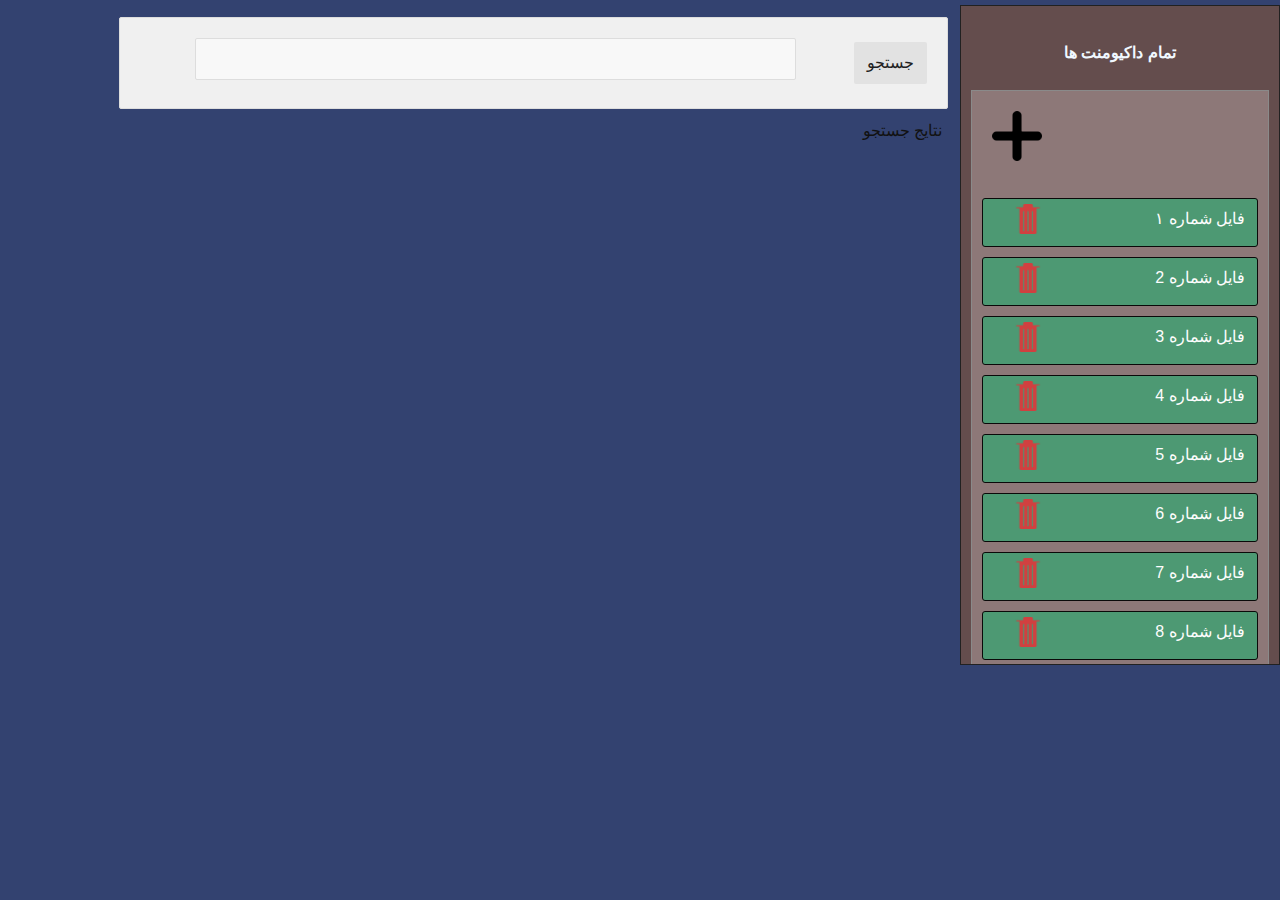
<file: frontend/index.html>
<!DOCTYPE html>
<html lang="en">
<head>
    <meta charset="UTF-8">
    <meta name="viewport" content="width=device-width, initial-scale=1.0">
    <title>Search Engine</title>

    <!-- CSS links -->
    <link rel="stylesheet" href="styles/mini-default.min.css">
    <link rel="stylesheet" href="styles/index.css">

</head>
<body>
    <!-- <header>
        <a href="#" class="logo">
            <img class="mylogo" src="img/logo.jpg" alt="">
        </a>
        <a href="#" class="button" style="position: absolute; margin-top: 20px;">موتور جستجو</a>
    </header> -->

    <div class="row">

        <div class="col-sm-3 div-docs">
            <div style="text-align: center; margin: 25px; color: aliceblue;">
                <span style="font-weight: bold; font-size: 18-px;">تمام داکیومنت ها</span>
            </div>
            <div class="all-docs">
                <a href="add_doc.html">
                    <img class="add" src="img/add.png" alt="">
                </a>
                <!-- just for test in frontend -->
                <div class="row docs-title">
                    <div class="col-sm-9">
                        <a href="">
                            <p class="p-doc-title">فایل شماره ۱</p>
                        </a>
                    </div>
                    <div class="col-sm-2">
                        <a href="#">
                            <img class="del-img" src="img/del.png" alt="">
                        </a>
                    </div>
                </div>

                <div class="row docs-title">
                    <div class="col-sm-9">
                        <a href="">
                            <p class="p-doc-title">فایل شماره 2</p>
                        </a>
                    </div>
                    <div class="col-sm-2">
                        <a href="#">
                            <img class="del-img" src="img/del.png" alt="">
                        </a>
                    </div>
                </div>
                <div class="row docs-title">
                    <div class="col-sm-9">
                        <a href="">
                            <p class="p-doc-title">فایل شماره 3</p>
                        </a>
                    </div>
                    <div class="col-sm-2">
                        <a href="#">
                            <img class="del-img" src="img/del.png" alt="">
                        </a>
                    </div>
                </div>
                <div class="row docs-title">
                    <div class="col-sm-9">
                        <a href="">
                            <p class="p-doc-title">فایل شماره 4</p>
                        </a>
                    </div>
                    <div class="col-sm-2">
                        <a href="#">
                            <img class="del-img" src="img/del.png" alt="">
                        </a>
                    </div>
                </div>
                <div class="row docs-title">
                    <div class="col-sm-9">
                        <a href="">
                            <p class="p-doc-title">فایل شماره 5</p>
                        </a>
                    </div>
                    <div class="col-sm-2">
                        <a href="#">
                            <img class="del-img" src="img/del.png" alt="">
                        </a>
                    </div>
                </div>
                <div class="row docs-title">
                    <div class="col-sm-9">
                        <a href="">
                            <p class="p-doc-title">فایل شماره 6</p>
                        </a>
                    </div>
                    <div class="col-sm-2">
                        <a href="#">
                            <img class="del-img" src="img/del.png" alt="">
                        </a>
                    </div>
                </div>
                <div class="row docs-title">
                    <div class="col-sm-9">
                        <a href="">
                            <p class="p-doc-title">فایل شماره 7</p>
                        </a>
                    </div>
                    <div class="col-sm-2">
                        <a href="#">
                            <img class="del-img" src="img/del.png" alt="">
                        </a>
                    </div>
                </div>
                <div class="row docs-title">
                    <div class="col-sm-9">
                        <a href="">
                            <p class="p-doc-title">فایل شماره 8</p>
                        </a>
                    </div>
                    <div class="col-sm-2">
                        <a href="#">
                            <img class="del-img" src="img/del.png" alt="">
                        </a>
                    </div>
                </div>
                <div class="row docs-title">
                    <div class="col-sm-9">
                        <a href="">
                            <p class="p-doc-title">فایل شماره 9</p>
                        </a>
                    </div>
                    <div class="col-sm-2">
                        <a href="#">
                            <img class="del-img" src="img/del.png" alt="">
                        </a>
                    </div>
                </div>
                <div class="row docs-title">
                    <div class="col-sm-9">
                        <a href="">
                            <p class="p-doc-title">فایل شماره 10</p>
                        </a>
                    </div>
                    <div class="col-sm-2">
                        <a href="#">
                            <img class="del-img" src="img/del.png" alt="">
                        </a>
                    </div>
                </div>
            </div>
        </div>

        <div class="col-sm-8">
            <form action="" class="form">
                <div class="row">
                    <div class="col-sm-2">
                        <input type="button" name="btn" value="جستجو">
                    </div>
                    <div class="col-sm-9">
                        <input type="text" name="query" class="input-text">
                    </div>
                </div>
            </form>

            <div class="row div-results">
                <div class="col-sm-10">
                نتایج جستجو
                </div>
            </div>
        </div>
    </div>

</body>
</html>
</file>
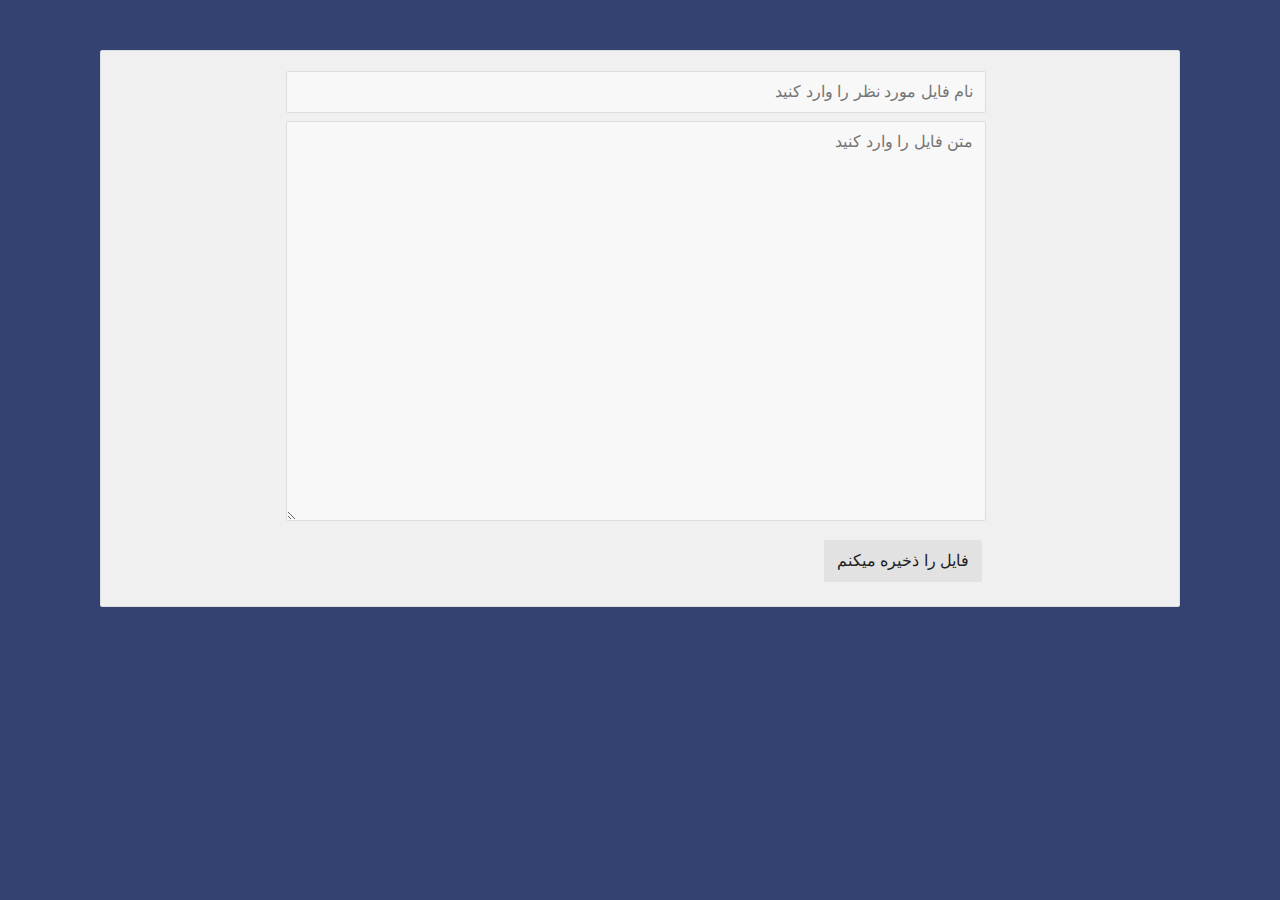
<file: frontend/add_doc.html>
<!DOCTYPE html>
<html lang="en">
<head>
    <meta charset="UTF-8">
    <meta name="viewport" content="width=device-width, initial-scale=1.0">
    <title>موتور جستجو</title>

    <!-- CSS links -->
    <link rel="stylesheet" href="styles/mini-default.min.css">
    <link rel="stylesheet" href="styles/add_doc.css">
</head>

<body>
    
    <form action="" class="form-add-doc">
        <div class="row">
            <div class="col-sm-2"></div>
            <div class="col-sm-8">
                <input type="text" placeholder="نام فایل مورد نظر را وارد کنید" name="doc_title" class="doc-title" value="">
            </div>
        </div>
        <div class="row">
            <div class="col-sm-2"></div>
            <div class="col-sm-8">
                <textarea name="document" placeholder="متن فایل را وارد کنید" class="document"></textarea>
            </div>
        </div>

        <div class="row">
            <div class="col-sm-2"></div>
            <div class="col-sm-8">
                <input type="submit" value="فایل را ذخیره میکنم">
            </div>
        </div>
    </form>

</body>
</html>
</file>
<file: frontend/styles/index.css>
body{
    direction: rtl;
    background-color: rgb(51, 66, 112);
}

/* header{
    direction: rtl;
    height: 110px;
} */

.div-docs{
    height: 660px;
    overflow: auto;
    margin-top: 5px;
    border: 1px solid #212121;
    background-color:  #644d4d;
    padding: 10px;
    direction: ltr;
}

.all-docs{
    border: 1px solid #8a8a8a;
    direction: ltr;
    background-color: #8d7878;
}

.add{
    width: 50px;
    direction: ltr;
    margin: 10px;
    padding: 10px;
}

.docs-title{
    direction: rtl;
    margin: 10px;
    border: 1px solid #0a0909;
    border-radius: 3px;
    background-color: rgb(77, 153, 115);
}

.docs-title:hover{
    background-color: rgb(66, 121, 93);
}

.p-doc-title{
    color: rgb(253, 253, 253);
}

.del-img{
    width: 30px;
    height: 30px;
    margin: 5px;    
}

.del-img:hover{
    width: 32px;
    height: 32px;
}

.add:hover{
    background: url(img/add2.jpg);
}

.mylogo{
    width: 120px;
    height: 80px;
}

.form{
    margin-top: 2%;
    direction: rtl;
}

.input-text{
    width: 100%;
}

.div-results{
    margin: 10px;
    direction: rtl;
}
</file>
<file: frontend/styles/add_doc.css>
body{
    direction: rtl;
    background-color: rgb(51, 66, 112);
}

.form-add-doc{
    margin: 50px 100px 100px 100px;
}

.doc-title{
    width: 100%;
}

.document{
    max-width: 100%;
    min-width: 100%;
    max-height: 300px;
    min-height: 400px;
}
</file>
<file: frontend/styles/mini-default.min.css>
﻿:root{--fore-color:#111;--secondary-fore-color:#444;--back-color:#f8f8f8;--secondary-back-color:#f0f0f0;--blockquote-color:#f57c00;--pre-color:#1565c0;--border-color:#aaa;--secondary-border-color:#ddd;--heading-ratio:1.19;--universal-margin:.5rem;--universal-padding:.5rem;--universal-border-radius:.125rem;--a-link-color:#0277bd;--a-visited-color:#01579b}html{font-size:16px}a,b,del,em,i,ins,q,span,strong,u{font-size:1em}html,*{font-family:-apple-system, BlinkMacSystemFont, "Segoe UI", Roboto, Ubuntu, "Helvetica Neue", Helvetica, sans-serif;line-height:1.5;-webkit-text-size-adjust:100%}*{font-size:1rem}body{margin:0;color:var(--fore-color);background:var(--back-color)}details{display:block}summary{display:list-item}abbr[title]{border-bottom:none;text-decoration:underline dotted}input{overflow:visible}img{max-width:100%;height:auto}h1,h2,h3,h4,h5,h6{line-height:1.2;margin:calc(1.5 * var(--universal-margin)) var(--universal-margin);font-weight:500}h1 small,h2 small,h3 small,h4 small,h5 small,h6 small{color:var(--secondary-fore-color);display:block;margin-top:-.25rem}h1{font-size:calc(1rem * var(--heading-ratio) * var(--heading-ratio) * var(--heading-ratio) * var(--heading-ratio))}h2{font-size:calc(1rem * var(--heading-ratio) * var(--heading-ratio) * var(--heading-ratio))}h3{font-size:calc(1rem * var(--heading-ratio) * var(--heading-ratio))}h4{font-size:calc(1rem * var(--heading-ratio))}h5{font-size:1rem}h6{font-size:calc(1rem / var(--heading-ratio))}p{margin:var(--universal-margin)}ol,ul{margin:var(--universal-margin);padding-left:calc(2 * var(--universal-margin))}b,strong{font-weight:700}hr{box-sizing:content-box;border:0;line-height:1.25em;margin:var(--universal-margin);height:.0625rem;background:linear-gradient(to right, transparent, var(--border-color) 20%, var(--border-color) 80%, transparent)}blockquote{display:block;position:relative;font-style:italic;color:var(--secondary-fore-color);margin:var(--universal-margin);padding:calc(3 * var(--universal-padding));border:.0625rem solid var(--secondary-border-color);border-left:.375rem solid var(--blockquote-color);border-radius:0 var(--universal-border-radius) var(--universal-border-radius) 0}blockquote:before{position:absolute;top:calc(0rem - var(--universal-padding));left:0;font-family:sans-serif;font-size:3rem;font-weight:700;content:"\201c";color:var(--blockquote-color)}blockquote[cite]:after{font-style:normal;font-size:.75em;font-weight:700;content:"\a—  " attr(cite);white-space:pre}code,kbd,pre,samp{font-family:Menlo, Consolas, monospace;font-size:.85em}code{background:var(--secondary-back-color);border-radius:var(--universal-border-radius);padding:calc(var(--universal-padding) / 4) calc(var(--universal-padding) / 2)}kbd{background:var(--fore-color);color:var(--back-color);border-radius:var(--universal-border-radius);padding:calc(var(--universal-padding) / 4) calc(var(--universal-padding) / 2)}pre{overflow:auto;background:var(--secondary-back-color);padding:calc(1.5 * var(--universal-padding));margin:var(--universal-margin);border:.0625rem solid var(--secondary-border-color);border-left:.25rem solid var(--pre-color);border-radius:0 var(--universal-border-radius) var(--universal-border-radius) 0}sup,sub,code,kbd{line-height:0;position:relative;vertical-align:baseline}small,sup,sub,figcaption{font-size:.75em}sup{top:-.5em}sub{bottom:-.25em}figure{margin:var(--universal-margin)}figcaption{color:var(--secondary-fore-color)}a{text-decoration:none}a:link{color:var(--a-link-color)}a:visited{color:var(--a-visited-color)}a:hover,a:focus{text-decoration:underline}.container{margin:0 auto;padding:0 calc(1.5 * var(--universal-padding))}.row{box-sizing:border-box;display:flex;flex:0 1 auto;flex-flow:row wrap}.col-sm,[class^='col-sm-'],[class^='col-sm-offset-'],.row[class*='cols-sm-']>*{box-sizing:border-box;flex:0 0 auto;padding:0 calc(var(--universal-padding) / 2)}.col-sm,.row.cols-sm>*{max-width:100%;flex-grow:1;flex-basis:0}.col-sm-1,.row.cols-sm-1>*{max-width:8.33333%;flex-basis:8.33333%}.col-sm-offset-0{margin-left:0}.col-sm-2,.row.cols-sm-2>*{max-width:16.66667%;flex-basis:16.66667%}.col-sm-offset-1{margin-left:8.33333%}.col-sm-3,.row.cols-sm-3>*{max-width:25%;flex-basis:25%}.col-sm-offset-2{margin-left:16.66667%}.col-sm-4,.row.cols-sm-4>*{max-width:33.33333%;flex-basis:33.33333%}.col-sm-offset-3{margin-left:25%}.col-sm-5,.row.cols-sm-5>*{max-width:41.66667%;flex-basis:41.66667%}.col-sm-offset-4{margin-left:33.33333%}.col-sm-6,.row.cols-sm-6>*{max-width:50%;flex-basis:50%}.col-sm-offset-5{margin-left:41.66667%}.col-sm-7,.row.cols-sm-7>*{max-width:58.33333%;flex-basis:58.33333%}.col-sm-offset-6{margin-left:50%}.col-sm-8,.row.cols-sm-8>*{max-width:66.66667%;flex-basis:66.66667%}.col-sm-offset-7{margin-left:58.33333%}.col-sm-9,.row.cols-sm-9>*{max-width:75%;flex-basis:75%}.col-sm-offset-8{margin-left:66.66667%}.col-sm-10,.row.cols-sm-10>*{max-width:83.33333%;flex-basis:83.33333%}.col-sm-offset-9{margin-left:75%}.col-sm-11,.row.cols-sm-11>*{max-width:91.66667%;flex-basis:91.66667%}.col-sm-offset-10{margin-left:83.33333%}.col-sm-12,.row.cols-sm-12>*{max-width:100%;flex-basis:100%}.col-sm-offset-11{margin-left:91.66667%}.col-sm-normal{order:initial}.col-sm-first{order:-999}.col-sm-last{order:999}@media screen and (min-width: 768px){.col-md,[class^='col-md-'],[class^='col-md-offset-'],.row[class*='cols-md-']>*{box-sizing:border-box;flex:0 0 auto;padding:0 calc(var(--universal-padding) / 2)}.col-md,.row.cols-md>*{max-width:100%;flex-grow:1;flex-basis:0}.col-md-1,.row.cols-md-1>*{max-width:8.33333%;flex-basis:8.33333%}.col-md-offset-0{margin-left:0}.col-md-2,.row.cols-md-2>*{max-width:16.66667%;flex-basis:16.66667%}.col-md-offset-1{margin-left:8.33333%}.col-md-3,.row.cols-md-3>*{max-width:25%;flex-basis:25%}.col-md-offset-2{margin-left:16.66667%}.col-md-4,.row.cols-md-4>*{max-width:33.33333%;flex-basis:33.33333%}.col-md-offset-3{margin-left:25%}.col-md-5,.row.cols-md-5>*{max-width:41.66667%;flex-basis:41.66667%}.col-md-offset-4{margin-left:33.33333%}.col-md-6,.row.cols-md-6>*{max-width:50%;flex-basis:50%}.col-md-offset-5{margin-left:41.66667%}.col-md-7,.row.cols-md-7>*{max-width:58.33333%;flex-basis:58.33333%}.col-md-offset-6{margin-left:50%}.col-md-8,.row.cols-md-8>*{max-width:66.66667%;flex-basis:66.66667%}.col-md-offset-7{margin-left:58.33333%}.col-md-9,.row.cols-md-9>*{max-width:75%;flex-basis:75%}.col-md-offset-8{margin-left:66.66667%}.col-md-10,.row.cols-md-10>*{max-width:83.33333%;flex-basis:83.33333%}.col-md-offset-9{margin-left:75%}.col-md-11,.row.cols-md-11>*{max-width:91.66667%;flex-basis:91.66667%}.col-md-offset-10{margin-left:83.33333%}.col-md-12,.row.cols-md-12>*{max-width:100%;flex-basis:100%}.col-md-offset-11{margin-left:91.66667%}.col-md-normal{order:initial}.col-md-first{order:-999}.col-md-last{order:999}}@media screen and (min-width: 1280px){.col-lg,[class^='col-lg-'],[class^='col-lg-offset-'],.row[class*='cols-lg-']>*{box-sizing:border-box;flex:0 0 auto;padding:0 calc(var(--universal-padding) / 2)}.col-lg,.row.cols-lg>*{max-width:100%;flex-grow:1;flex-basis:0}.col-lg-1,.row.cols-lg-1>*{max-width:8.33333%;flex-basis:8.33333%}.col-lg-offset-0{margin-left:0}.col-lg-2,.row.cols-lg-2>*{max-width:16.66667%;flex-basis:16.66667%}.col-lg-offset-1{margin-left:8.33333%}.col-lg-3,.row.cols-lg-3>*{max-width:25%;flex-basis:25%}.col-lg-offset-2{margin-left:16.66667%}.col-lg-4,.row.cols-lg-4>*{max-width:33.33333%;flex-basis:33.33333%}.col-lg-offset-3{margin-left:25%}.col-lg-5,.row.cols-lg-5>*{max-width:41.66667%;flex-basis:41.66667%}.col-lg-offset-4{margin-left:33.33333%}.col-lg-6,.row.cols-lg-6>*{max-width:50%;flex-basis:50%}.col-lg-offset-5{margin-left:41.66667%}.col-lg-7,.row.cols-lg-7>*{max-width:58.33333%;flex-basis:58.33333%}.col-lg-offset-6{margin-left:50%}.col-lg-8,.row.cols-lg-8>*{max-width:66.66667%;flex-basis:66.66667%}.col-lg-offset-7{margin-left:58.33333%}.col-lg-9,.row.cols-lg-9>*{max-width:75%;flex-basis:75%}.col-lg-offset-8{margin-left:66.66667%}.col-lg-10,.row.cols-lg-10>*{max-width:83.33333%;flex-basis:83.33333%}.col-lg-offset-9{margin-left:75%}.col-lg-11,.row.cols-lg-11>*{max-width:91.66667%;flex-basis:91.66667%}.col-lg-offset-10{margin-left:83.33333%}.col-lg-12,.row.cols-lg-12>*{max-width:100%;flex-basis:100%}.col-lg-offset-11{margin-left:91.66667%}.col-lg-normal{order:initial}.col-lg-first{order:-999}.col-lg-last{order:999}}:root{--card-back-color:#f8f8f8;--card-fore-color:#111;--card-border-color:#ddd}.card{display:flex;flex-direction:column;justify-content:space-between;align-self:center;position:relative;width:100%;background:var(--card-back-color);color:var(--card-fore-color);border:.0625rem solid var(--card-border-color);border-radius:var(--universal-border-radius);margin:var(--universal-margin);overflow:hidden}@media screen and (min-width: 320px){.card{max-width:320px}}.card>.section{background:var(--card-back-color);color:var(--card-fore-color);box-sizing:border-box;margin:0;border:0;border-radius:0;border-bottom:.0625rem solid var(--card-border-color);padding:var(--universal-padding);width:100%}.card>.section.media{height:200px;padding:0;-o-object-fit:cover;object-fit:cover}.card>.section:last-child{border-bottom:0}@media screen and (min-width: 240px){.card.small{max-width:240px}}@media screen and (min-width: 480px){.card.large{max-width:480px}}.card.fluid{max-width:100%;width:auto}.card.warning{--card-back-color:#ffca28;--card-border-color:#e8b825}.card.error{--card-back-color:#b71c1c;--card-fore-color:#f8f8f8;--card-border-color:#a71a1a}.card>.section.dark{--card-back-color:#e0e0e0}.card>.section.double-padded{padding:calc(1.5 * var(--universal-padding))}:root{--form-back-color:#f0f0f0;--form-fore-color:#111;--form-border-color:#ddd;--input-back-color:#f8f8f8;--input-fore-color:#111;--input-border-color:#ddd;--input-focus-color:#0288d1;--input-invalid-color:#d32f2f;--button-back-color:#e2e2e2;--button-hover-back-color:#dcdcdc;--button-fore-color:#212121;--button-border-color:rgba(0,0,0,0);--button-hover-border-color:rgba(0,0,0,0);--button-group-border-color:rgba(124,124,124,0.54)}form{background:var(--form-back-color);color:var(--form-fore-color);border:.0625rem solid var(--form-border-color);border-radius:var(--universal-border-radius);margin:var(--universal-margin);padding:calc(2 * var(--universal-padding)) var(--universal-padding)}fieldset{border:.0625rem solid var(--form-border-color);border-radius:var(--universal-border-radius);margin:calc(var(--universal-margin) / 4);padding:var(--universal-padding)}legend{box-sizing:border-box;display:table;max-width:100%;white-space:normal;font-weight:700;padding:calc(var(--universal-padding) / 2)}label{padding:calc(var(--universal-padding) / 2) var(--universal-padding)}.input-group{display:inline-block}.input-group.fluid{display:flex;align-items:center;justify-content:center}.input-group.fluid>input{max-width:100%;flex-grow:1;flex-basis:0px}@media screen and (max-width: 767px){.input-group.fluid{align-items:stretch;flex-direction:column}}.input-group.vertical{display:flex;align-items:stretch;flex-direction:column}.input-group.vertical>input{max-width:100%;flex-grow:1;flex-basis:0px}[type="number"]::-webkit-inner-spin-button,[type="number"]::-webkit-outer-spin-button{height:auto}[type="search"]{-webkit-appearance:textfield;outline-offset:-2px}[type="search"]::-webkit-search-cancel-button,[type="search"]::-webkit-search-decoration{-webkit-appearance:none}input:not([type]),[type="text"],[type="email"],[type="number"],[type="search"],[type="password"],[type="url"],[type="tel"],[type="checkbox"],[type="radio"],textarea,select{box-sizing:border-box;background:var(--input-back-color);color:var(--input-fore-color);border:.0625rem solid var(--input-border-color);border-radius:var(--universal-border-radius);margin:calc(var(--universal-margin) / 2);padding:var(--universal-padding) calc(1.5 * var(--universal-padding))}input:not([type="button"]):not([type="submit"]):not([type="reset"]):hover,input:not([type="button"]):not([type="submit"]):not([type="reset"]):focus,textarea:hover,textarea:focus,select:hover,select:focus{border-color:var(--input-focus-color);box-shadow:none}input:not([type="button"]):not([type="submit"]):not([type="reset"]):invalid,input:not([type="button"]):not([type="submit"]):not([type="reset"]):focus:invalid,textarea:invalid,textarea:focus:invalid,select:invalid,select:focus:invalid{border-color:var(--input-invalid-color);box-shadow:none}input:not([type="button"]):not([type="submit"]):not([type="reset"])[readonly],textarea[readonly],select[readonly]{background:var(--secondary-back-color)}select{max-width:100%}option{overflow:hidden;text-overflow:ellipsis}[type="checkbox"],[type="radio"]{-webkit-appearance:none;-moz-appearance:none;appearance:none;position:relative;height:calc(1rem + var(--universal-padding) / 2);width:calc(1rem + var(--universal-padding) / 2);vertical-align:text-bottom;padding:0;flex-basis:calc(1rem + var(--universal-padding) / 2) !important;flex-grow:0 !important}[type="checkbox"]:checked:before,[type="radio"]:checked:before{position:absolute}[type="checkbox"]:checked:before{content:'\2713';font-family:sans-serif;font-size:calc(1rem + var(--universal-padding) / 2);top:calc(0rem - var(--universal-padding));left:calc(var(--universal-padding) / 4)}[type="radio"]{border-radius:100%}[type="radio"]:checked:before{border-radius:100%;content:'';top:calc(.0625rem + var(--universal-padding) / 2);left:calc(.0625rem + var(--universal-padding) / 2);background:var(--input-fore-color);width:0.5rem;height:0.5rem}:placeholder-shown{color:var(--input-fore-color)}::-ms-placeholder{color:var(--input-fore-color);opacity:0.54}button::-moz-focus-inner,[type="button"]::-moz-focus-inner,[type="reset"]::-moz-focus-inner,[type="submit"]::-moz-focus-inner{border-style:none;padding:0}button,html [type="button"],[type="reset"],[type="submit"]{-webkit-appearance:button}button{overflow:visible;text-transform:none}button,[type="button"],[type="submit"],[type="reset"],a.button,label.button,.button,a[role="button"],label[role="button"],[role="button"]{display:inline-block;background:var(--button-back-color);color:var(--button-fore-color);border:.0625rem solid var(--button-border-color);border-radius:var(--universal-border-radius);padding:var(--universal-padding) calc(1.5 * var(--universal-padding));margin:var(--universal-margin);text-decoration:none;cursor:pointer;transition:background 0.3s}button:hover,button:focus,[type="button"]:hover,[type="button"]:focus,[type="submit"]:hover,[type="submit"]:focus,[type="reset"]:hover,[type="reset"]:focus,a.button:hover,a.button:focus,label.button:hover,label.button:focus,.button:hover,.button:focus,a[role="button"]:hover,a[role="button"]:focus,label[role="button"]:hover,label[role="button"]:focus,[role="button"]:hover,[role="button"]:focus{background:var(--button-hover-back-color);border-color:var(--button-hover-border-color)}input:disabled,input[disabled],textarea:disabled,textarea[disabled],select:disabled,select[disabled],button:disabled,button[disabled],.button:disabled,.button[disabled],[role="button"]:disabled,[role="button"][disabled]{cursor:not-allowed;opacity:.75}.button-group{display:flex;border:.0625rem solid var(--button-group-border-color);border-radius:var(--universal-border-radius);margin:var(--universal-margin)}.button-group>button,.button-group [type="button"],.button-group>[type="submit"],.button-group>[type="reset"],.button-group>.button,.button-group>[role="button"]{margin:0;max-width:100%;flex:1 1 auto;text-align:center;border:0;border-radius:0;box-shadow:none}.button-group>:not(:first-child){border-left:.0625rem solid var(--button-group-border-color)}@media screen and (max-width: 767px){.button-group{flex-direction:column}.button-group>:not(:first-child){border:0;border-top:.0625rem solid var(--button-group-border-color)}}button.primary,[type="button"].primary,[type="submit"].primary,[type="reset"].primary,.button.primary,[role="button"].primary{--button-back-color:#1976d2;--button-fore-color:#f8f8f8}button.primary:hover,button.primary:focus,[type="button"].primary:hover,[type="button"].primary:focus,[type="submit"].primary:hover,[type="submit"].primary:focus,[type="reset"].primary:hover,[type="reset"].primary:focus,.button.primary:hover,.button.primary:focus,[role="button"].primary:hover,[role="button"].primary:focus{--button-hover-back-color:#1565c0}button.secondary,[type="button"].secondary,[type="submit"].secondary,[type="reset"].secondary,.button.secondary,[role="button"].secondary{--button-back-color:#d32f2f;--button-fore-color:#f8f8f8}button.secondary:hover,button.secondary:focus,[type="button"].secondary:hover,[type="button"].secondary:focus,[type="submit"].secondary:hover,[type="submit"].secondary:focus,[type="reset"].secondary:hover,[type="reset"].secondary:focus,.button.secondary:hover,.button.secondary:focus,[role="button"].secondary:hover,[role="button"].secondary:focus{--button-hover-back-color:#c62828}button.tertiary,[type="button"].tertiary,[type="submit"].tertiary,[type="reset"].tertiary,.button.tertiary,[role="button"].tertiary{--button-back-color:#308732;--button-fore-color:#f8f8f8}button.tertiary:hover,button.tertiary:focus,[type="button"].tertiary:hover,[type="button"].tertiary:focus,[type="submit"].tertiary:hover,[type="submit"].tertiary:focus,[type="reset"].tertiary:hover,[type="reset"].tertiary:focus,.button.tertiary:hover,.button.tertiary:focus,[role="button"].tertiary:hover,[role="button"].tertiary:focus{--button-hover-back-color:#277529}button.inverse,[type="button"].inverse,[type="submit"].inverse,[type="reset"].inverse,.button.inverse,[role="button"].inverse{--button-back-color:#212121;--button-fore-color:#f8f8f8}button.inverse:hover,button.inverse:focus,[type="button"].inverse:hover,[type="button"].inverse:focus,[type="submit"].inverse:hover,[type="submit"].inverse:focus,[type="reset"].inverse:hover,[type="reset"].inverse:focus,.button.inverse:hover,.button.inverse:focus,[role="button"].inverse:hover,[role="button"].inverse:focus{--button-hover-back-color:#111}button.small,[type="button"].small,[type="submit"].small,[type="reset"].small,.button.small,[role="button"].small{padding:calc(0.5 * var(--universal-padding)) calc(0.75 * var(--universal-padding));margin:var(--universal-margin)}button.large,[type="button"].large,[type="submit"].large,[type="reset"].large,.button.large,[role="button"].large{padding:calc(1.5 * var(--universal-padding)) calc(2 * var(--universal-padding));margin:var(--universal-margin)}:root{--header-back-color:#f8f8f8;--header-hover-back-color:#f0f0f0;--header-fore-color:#444;--header-border-color:#ddd;--nav-back-color:#f8f8f8;--nav-hover-back-color:#f0f0f0;--nav-fore-color:#444;--nav-border-color:#ddd;--nav-link-color:#0277bd;--footer-fore-color:#444;--footer-back-color:#f8f8f8;--footer-border-color:#ddd;--footer-link-color:#0277bd;--drawer-back-color:#f8f8f8;--drawer-hover-back-color:#f0f0f0;--drawer-border-color:#ddd;--drawer-close-color:#444}header{height:3.1875rem;background:var(--header-back-color);color:var(--header-fore-color);border-bottom:.0625rem solid var(--header-border-color);padding:calc(var(--universal-padding) / 4) 0;white-space:nowrap;overflow-x:auto;overflow-y:hidden}header.row{box-sizing:content-box}header .logo{color:var(--header-fore-color);font-size:1.75rem;padding:var(--universal-padding) calc(2 * var(--universal-padding));text-decoration:none}header button,header [type="button"],header .button,header [role="button"]{box-sizing:border-box;position:relative;top:calc(0rem - var(--universal-padding) / 4);height:calc(3.1875rem + var(--universal-padding) / 2);background:var(--header-back-color);line-height:calc(3.1875rem - var(--universal-padding) * 1.5);text-align:center;color:var(--header-fore-color);border:0;border-radius:0;margin:0;text-transform:uppercase}header button:hover,header button:focus,header [type="button"]:hover,header [type="button"]:focus,header .button:hover,header .button:focus,header [role="button"]:hover,header [role="button"]:focus{background:var(--header-hover-back-color)}nav{background:var(--nav-back-color);color:var(--nav-fore-color);border:.0625rem solid var(--nav-border-color);border-radius:var(--universal-border-radius);margin:var(--universal-margin)}nav *{padding:var(--universal-padding) calc(1.5 * var(--universal-padding))}nav a,nav a:visited{display:block;color:var(--nav-link-color);border-radius:var(--universal-border-radius);transition:background 0.3s}nav a:hover,nav a:focus,nav a:visited:hover,nav a:visited:focus{text-decoration:none;background:var(--nav-hover-back-color)}nav .sublink-1{position:relative;margin-left:calc(2 * var(--universal-padding))}nav .sublink-1:before{position:absolute;left:calc(var(--universal-padding) - 1 * var(--universal-padding));top:-.0625rem;content:'';height:100%;border:.0625rem solid var(--nav-border-color);border-left:0}nav .sublink-2{position:relative;margin-left:calc(4 * var(--universal-padding))}nav .sublink-2:before{position:absolute;left:calc(var(--universal-padding) - 3 * var(--universal-padding));top:-.0625rem;content:'';height:100%;border:.0625rem solid var(--nav-border-color);border-left:0}footer{background:var(--footer-back-color);color:var(--footer-fore-color);border-top:.0625rem solid var(--footer-border-color);padding:calc(2 * var(--universal-padding)) var(--universal-padding);font-size:.875rem}footer a,footer a:visited{color:var(--footer-link-color)}header.sticky{position:-webkit-sticky;position:sticky;z-index:1101;top:0}footer.sticky{position:-webkit-sticky;position:sticky;z-index:1101;bottom:0}.drawer-toggle:before{display:inline-block;position:relative;vertical-align:bottom;content:'\00a0\2261\00a0';font-family:sans-serif;font-size:1.5em}@media screen and (min-width: 768px){.drawer-toggle:not(.persistent){display:none}}[type="checkbox"].drawer{height:1px;width:1px;margin:-1px;overflow:hidden;position:absolute;clip:rect(0 0 0 0);-webkit-clip-path:inset(100%);clip-path:inset(100%)}[type="checkbox"].drawer+*{display:block;box-sizing:border-box;position:fixed;top:0;width:320px;height:100vh;overflow-y:auto;background:var(--drawer-back-color);border:.0625rem solid var(--drawer-border-color);border-radius:0;margin:0;z-index:1110;right:-320px;transition:right 0.3s}[type="checkbox"].drawer+* .drawer-close{position:absolute;top:var(--universal-margin);right:var(--universal-margin);z-index:1111;width:2rem;height:2rem;border-radius:var(--universal-border-radius);padding:var(--universal-padding);margin:0;cursor:pointer;transition:background 0.3s}[type="checkbox"].drawer+* .drawer-close:before{display:block;content:'\00D7';color:var(--drawer-close-color);position:relative;font-family:sans-serif;font-size:2rem;line-height:1;text-align:center}[type="checkbox"].drawer+* .drawer-close:hover,[type="checkbox"].drawer+* .drawer-close:focus{background:var(--drawer-hover-back-color)}@media screen and (max-width: 320px){[type="checkbox"].drawer+*{width:100%}}[type="checkbox"].drawer:checked+*{right:0}@media screen and (min-width: 768px){[type="checkbox"].drawer:not(.persistent)+*{position:static;height:100%;z-index:1100}[type="checkbox"].drawer:not(.persistent)+* .drawer-close{display:none}}:root{--table-border-color:#aaa;--table-border-separator-color:#666;--table-head-back-color:#e6e6e6;--table-head-fore-color:#111;--table-body-back-color:#f8f8f8;--table-body-fore-color:#111;--table-body-alt-back-color:#eee}table{border-collapse:separate;border-spacing:0;margin:0;display:flex;flex:0 1 auto;flex-flow:row wrap;padding:var(--universal-padding);padding-top:0}table caption{font-size:1.5rem;margin:calc(2 * var(--universal-margin)) 0;max-width:100%;flex:0 0 100%}table thead,table tbody{display:flex;flex-flow:row wrap;border:.0625rem solid var(--table-border-color)}table thead{z-index:999;border-radius:var(--universal-border-radius) var(--universal-border-radius) 0 0;border-bottom:.0625rem solid var(--table-border-separator-color)}table tbody{border-top:0;margin-top:calc(0 - var(--universal-margin));border-radius:0 0 var(--universal-border-radius) var(--universal-border-radius)}table tr{display:flex;padding:0}table th,table td{padding:calc(2 * var(--universal-padding))}table th{text-align:left;background:var(--table-head-back-color);color:var(--table-head-fore-color)}table td{background:var(--table-body-back-color);color:var(--table-body-fore-color);border-top:.0625rem solid var(--table-border-color)}table:not(.horizontal){overflow:auto;max-height:400px}table:not(.horizontal) thead,table:not(.horizontal) tbody{max-width:100%;flex:0 0 100%}table:not(.horizontal) tr{flex-flow:row wrap;flex:0 0 100%}table:not(.horizontal) th,table:not(.horizontal) td{flex:1 0 0%;overflow:hidden;text-overflow:ellipsis}table:not(.horizontal) thead{position:sticky;top:0}table:not(.horizontal) tbody tr:first-child td{border-top:0}table.horizontal{border:0}table.horizontal thead,table.horizontal tbody{border:0;flex:.2 0 0;flex-flow:row nowrap}table.horizontal tbody{overflow:auto;justify-content:space-between;flex:.8 0 0;margin-left:0;padding-bottom:calc(var(--universal-padding) / 4)}table.horizontal tr{flex-direction:column;flex:1 0 auto}table.horizontal th,table.horizontal td{width:auto;border:0;border-bottom:.0625rem solid var(--table-border-color)}table.horizontal th:not(:first-child),table.horizontal td:not(:first-child){border-top:0}table.horizontal th{text-align:right;border-left:.0625rem solid var(--table-border-color);border-right:.0625rem solid var(--table-border-separator-color)}table.horizontal thead tr:first-child{padding-left:0}table.horizontal th:first-child,table.horizontal td:first-child{border-top:.0625rem solid var(--table-border-color)}table.horizontal tbody tr:last-child td{border-right:.0625rem solid var(--table-border-color)}table.horizontal tbody tr:last-child td:first-child{border-top-right-radius:0.25rem}table.horizontal tbody tr:last-child td:last-child{border-bottom-right-radius:0.25rem}table.horizontal thead tr:first-child th:first-child{border-top-left-radius:0.25rem}table.horizontal thead tr:first-child th:last-child{border-bottom-left-radius:0.25rem}@media screen and (max-width: 767px){table,table.horizontal{border-collapse:collapse;border:0;width:100%;display:table}table thead,table th,table.horizontal thead,table.horizontal th{border:0;height:1px;width:1px;margin:-1px;overflow:hidden;padding:0;position:absolute;clip:rect(0 0 0 0);-webkit-clip-path:inset(100%);clip-path:inset(100%)}table tbody,table.horizontal tbody{border:0;display:table-row-group}table tr,table.horizontal tr{display:block;border:.0625rem solid var(--table-border-color);border-radius:var(--universal-border-radius);background:#fafafa;padding:var(--universal-padding);margin:var(--universal-margin);margin-bottom:calc(2 * var(--universal-margin))}table th,table td,table.horizontal th,table.horizontal td{width:auto}table td,table.horizontal td{display:block;border:0;text-align:right}table td:before,table.horizontal td:before{content:attr(data-label);float:left;font-weight:600}table th:first-child,table td:first-child,table.horizontal th:first-child,table.horizontal td:first-child{border-top:0}table tbody tr:last-child td,table.horizontal tbody tr:last-child td{border-right:0}}:root{--table-body-alt-back-color:#eee}table.striped tr:nth-of-type(2n)>td{background:var(--table-body-alt-back-color)}@media screen and (max-width: 768px){table.striped tr:nth-of-type(2n){background:var(--table-body-alt-back-color)}}:root{--table-body-hover-back-color:#90caf9}table.hoverable tr:hover,table.hoverable tr:hover>td,table.hoverable tr:focus,table.hoverable tr:focus>td{background:var(--table-body-hover-back-color)}@media screen and (max-width: 768px){table.hoverable tr:hover,table.hoverable tr:hover>td,table.hoverable tr:focus,table.hoverable tr:focus>td{background:var(--table-body-hover-back-color)}}:root{--mark-back-color:#0277bd;--mark-fore-color:#fafafa}mark{background:var(--mark-back-color);color:var(--mark-fore-color);font-size:.95em;line-height:1em;border-radius:var(--universal-border-radius);padding:calc(var(--universal-padding) / 4) calc(var(--universal-padding) / 2)}mark.inline-block{display:inline-block;font-size:1em;line-height:1.5;padding:calc(var(--universal-padding) / 2) var(--universal-padding)}:root{--toast-back-color:#424242;--toast-fore-color:#fafafa}.toast{position:fixed;bottom:calc(var(--universal-margin) * 3);left:50%;transform:translate(-50%, -50%);z-index:1111;color:var(--toast-fore-color);background:var(--toast-back-color);border-radius:calc(var(--universal-border-radius) * 16);padding:var(--universal-padding) calc(var(--universal-padding) * 3)}:root{--tooltip-back-color:#212121;--tooltip-fore-color:#fafafa}.tooltip{position:relative;display:inline-block}.tooltip:before,.tooltip:after{position:absolute;opacity:0;clip:rect(0 0 0 0);-webkit-clip-path:inset(100%);clip-path:inset(100%);transition:all 0.3s;z-index:1010;left:50%}.tooltip:not(.bottom):before,.tooltip:not(.bottom):after{bottom:75%}.tooltip.bottom:before,.tooltip.bottom:after{top:75%}.tooltip:hover:before,.tooltip:hover:after,.tooltip:focus:before,.tooltip:focus:after{opacity:1;clip:auto;-webkit-clip-path:inset(0%);clip-path:inset(0%)}.tooltip:before{content:'';background:transparent;border:var(--universal-margin) solid transparent;left:calc(50% - var(--universal-margin))}.tooltip:not(.bottom):before{border-top-color:#212121}.tooltip.bottom:before{border-bottom-color:#212121}.tooltip:after{content:attr(aria-label);color:var(--tooltip-fore-color);background:var(--tooltip-back-color);border-radius:var(--universal-border-radius);padding:var(--universal-padding);white-space:nowrap;transform:translateX(-50%)}.tooltip:not(.bottom):after{margin-bottom:calc(2 * var(--universal-margin))}.tooltip.bottom:after{margin-top:calc(2 * var(--universal-margin))}:root{--modal-overlay-color:rgba(0,0,0,0.45);--modal-close-color:#444;--modal-close-hover-color:#f0f0f0}[type="checkbox"].modal{height:1px;width:1px;margin:-1px;overflow:hidden;position:absolute;clip:rect(0 0 0 0);-webkit-clip-path:inset(100%);clip-path:inset(100%)}[type="checkbox"].modal+div{position:fixed;top:0;left:0;display:none;width:100vw;height:100vh;background:var(--modal-overlay-color)}[type="checkbox"].modal+div .card{margin:0 auto;max-height:50vh;overflow:auto}[type="checkbox"].modal+div .card .modal-close{position:absolute;top:0;right:0;width:1.75rem;height:1.75rem;border-radius:var(--universal-border-radius);padding:var(--universal-padding);margin:0;cursor:pointer;transition:background 0.3s}[type="checkbox"].modal+div .card .modal-close:before{display:block;content:'\00D7';color:var(--modal-close-color);position:relative;font-family:sans-serif;font-size:1.75rem;line-height:1;text-align:center}[type="checkbox"].modal+div .card .modal-close:hover,[type="checkbox"].modal+div .card .modal-close:focus{background:var(--modal-close-hover-color)}[type="checkbox"].modal:checked+div{display:flex;flex:0 1 auto;z-index:1200}[type="checkbox"].modal:checked+div .card .modal-close{z-index:1211}:root{--collapse-label-back-color:#e8e8e8;--collapse-label-fore-color:#212121;--collapse-label-hover-back-color:#f0f0f0;--collapse-selected-label-back-color:#ececec;--collapse-border-color:#ddd;--collapse-content-back-color:#fafafa;--collapse-selected-label-border-color:#0277bd}.collapse{width:calc(100% - 2 * var(--universal-margin));opacity:1;display:flex;flex-direction:column;margin:var(--universal-margin);border-radius:var(--universal-border-radius)}.collapse>[type="radio"],.collapse>[type="checkbox"]{height:1px;width:1px;margin:-1px;overflow:hidden;position:absolute;clip:rect(0 0 0 0);-webkit-clip-path:inset(100%);clip-path:inset(100%)}.collapse>label{flex-grow:1;display:inline-block;height:1.5rem;cursor:pointer;transition:background 0.3s;color:var(--collapse-label-fore-color);background:var(--collapse-label-back-color);border:.0625rem solid var(--collapse-border-color);padding:calc(1.5 * var(--universal-padding))}.collapse>label:hover,.collapse>label:focus{background:var(--collapse-label-hover-back-color)}.collapse>label+div{flex-basis:auto;height:1px;width:1px;margin:-1px;overflow:hidden;position:absolute;clip:rect(0 0 0 0);-webkit-clip-path:inset(100%);clip-path:inset(100%);transition:max-height 0.3s;max-height:1px}.collapse>:checked+label{background:var(--collapse-selected-label-back-color);border-bottom-color:var(--collapse-selected-label-border-color)}.collapse>:checked+label+div{box-sizing:border-box;position:relative;width:100%;height:auto;overflow:auto;margin:0;background:var(--collapse-content-back-color);border:.0625rem solid var(--collapse-border-color);border-top:0;padding:var(--universal-padding);clip:auto;-webkit-clip-path:inset(0%);clip-path:inset(0%);max-height:400px}.collapse>label:not(:first-of-type){border-top:0}.collapse>label:first-of-type{border-radius:var(--universal-border-radius) var(--universal-border-radius) 0 0}.collapse>label:last-of-type:not(:first-of-type){border-radius:0 0 var(--universal-border-radius) var(--universal-border-radius)}.collapse>label:last-of-type:first-of-type{border-radius:var(--universal-border-radius)}.collapse>:checked:last-of-type:not(:first-of-type)+label{border-radius:0}.collapse>:checked:last-of-type+label+div{border-radius:0 0 var(--universal-border-radius) var(--universal-border-radius)}mark.secondary{--mark-back-color:#d32f2f}mark.tertiary{--mark-back-color:#308732}mark.tag{padding:calc(var(--universal-padding)/2) var(--universal-padding);border-radius:1em}:root{--progress-back-color:#ddd;--progress-fore-color:#555}progress{display:block;vertical-align:baseline;-webkit-appearance:none;-moz-appearance:none;appearance:none;height:.75rem;width:calc(100% - 2 * var(--universal-margin));margin:var(--universal-margin);border:0;border-radius:calc(2 * var(--universal-border-radius));background:var(--progress-back-color);color:var(--progress-fore-color)}progress::-webkit-progress-value{background:var(--progress-fore-color);border-top-left-radius:calc(2 * var(--universal-border-radius));border-bottom-left-radius:calc(2 * var(--universal-border-radius))}progress::-webkit-progress-bar{background:var(--progress-back-color)}progress::-moz-progress-bar{background:var(--progress-fore-color);border-top-left-radius:calc(2 * var(--universal-border-radius));border-bottom-left-radius:calc(2 * var(--universal-border-radius))}progress[value="1000"]::-webkit-progress-value{border-radius:calc(2 * var(--universal-border-radius))}progress[value="1000"]::-moz-progress-bar{border-radius:calc(2 * var(--universal-border-radius))}progress.inline{display:inline-block;vertical-align:middle;width:60%}:root{--spinner-back-color:#ddd;--spinner-fore-color:#555}@keyframes spinner-donut-anim{0%{transform:rotate(0deg)}100%{transform:rotate(360deg)}}.spinner{display:inline-block;margin:var(--universal-margin);border:.25rem solid var(--spinner-back-color);border-left:.25rem solid var(--spinner-fore-color);border-radius:50%;width:1.25rem;height:1.25rem;animation:spinner-donut-anim 1.2s linear infinite}progress.primary{--progress-fore-color:#1976d2}progress.secondary{--progress-fore-color:#d32f2f}progress.tertiary{--progress-fore-color:#308732}.spinner.primary{--spinner-fore-color:#1976d2}.spinner.secondary{--spinner-fore-color:#d32f2f}.spinner.tertiary{--spinner-fore-color:#308732}span[class^='icon-']{display:inline-block;height:1em;width:1em;vertical-align:-0.125em;background-size:contain;margin:0 calc(var(--universal-margin) / 4)}span[class^='icon-'].secondary{-webkit-filter:invert(25%);filter:invert(25%)}span[class^='icon-'].inverse{-webkit-filter:invert(100%);filter:invert(100%)}span.icon-alert{background-image:url("data:image/svg+xml,%3Csvg xmlns='http://www.w3.org/2000/svg' width='24' height='24' viewBox='0 0 24 24' fill='none' stroke='%23111' stroke-width='2' stroke-linecap='round' stroke-linejoin='round'%3E%3Ccircle cx='12' cy='12' r='10'%3E%3C/circle%3E%3Cline x1='12' y1='8' x2='12' y2='12'%3E%3C/line%3E%3Cline x1='12' y1='16' x2='12' y2='16'%3E%3C/line%3E%3C/svg%3E")}span.icon-bookmark{background-image:url("data:image/svg+xml,%3Csvg xmlns='http://www.w3.org/2000/svg' width='24' height='24' viewBox='0 0 24 24' fill='none' stroke='%23111' stroke-width='2' stroke-linecap='round' stroke-linejoin='round'%3E%3Cpath d='M19 21l-7-5-7 5V5a2 2 0 0 1 2-2h10a2 2 0 0 1 2 2z'%3E%3C/path%3E%3C/svg%3E")}span.icon-calendar{background-image:url("data:image/svg+xml,%3Csvg xmlns='http://www.w3.org/2000/svg' width='24' height='24' viewBox='0 0 24 24' fill='none' stroke='%23111' stroke-width='2' stroke-linecap='round' stroke-linejoin='round'%3E%3Crect x='3' y='4' width='18' height='18' rx='2' ry='2'%3E%3C/rect%3E%3Cline x1='16' y1='2' x2='16' y2='6'%3E%3C/line%3E%3Cline x1='8' y1='2' x2='8' y2='6'%3E%3C/line%3E%3Cline x1='3' y1='10' x2='21' y2='10'%3E%3C/line%3E%3C/svg%3E")}span.icon-credit{background-image:url("data:image/svg+xml,%3Csvg xmlns='http://www.w3.org/2000/svg' width='24' height='24' viewBox='0 0 24 24' fill='none' stroke='%23111' stroke-width='2' stroke-linecap='round' stroke-linejoin='round'%3E%3Crect x='1' y='4' width='22' height='16' rx='2' ry='2'%3E%3C/rect%3E%3Cline x1='1' y1='10' x2='23' y2='10'%3E%3C/line%3E%3C/svg%3E")}span.icon-edit{background-image:url("data:image/svg+xml,%3Csvg xmlns='http://www.w3.org/2000/svg' width='24' height='24' viewBox='0 0 24 24' fill='none' stroke='%23111' stroke-width='2' stroke-linecap='round' stroke-linejoin='round'%3E%3Cpath d='M20 14.66V20a2 2 0 0 1-2 2H4a2 2 0 0 1-2-2V6a2 2 0 0 1 2-2h5.34'%3E%3C/path%3E%3Cpolygon points='18 2 22 6 12 16 8 16 8 12 18 2'%3E%3C/polygon%3E%3C/svg%3E")}span.icon-link{background-image:url("data:image/svg+xml,%3Csvg xmlns='http://www.w3.org/2000/svg' width='24' height='24' viewBox='0 0 24 24' fill='none' stroke='%23111' stroke-width='2' stroke-linecap='round' stroke-linejoin='round'%3E%3Cpath d='M18 13v6a2 2 0 0 1-2 2H5a2 2 0 0 1-2-2V8a2 2 0 0 1 2-2h6'%3E%3C/path%3E%3Cpolyline points='15 3 21 3 21 9'%3E%3C/polyline%3E%3Cline x1='10' y1='14' x2='21' y2='3'%3E%3C/line%3E%3C/svg%3E")}span.icon-help{background-image:url("data:image/svg+xml,%3Csvg xmlns='http://www.w3.org/2000/svg' width='24' height='24' viewBox='0 0 24 24' fill='none' stroke='%23111' stroke-width='2' stroke-linecap='round' stroke-linejoin='round'%3E%3Cpath d='M9.09 9a3 3 0 0 1 5.83 1c0 2-3 3-3 3'%3E%3C/path%3E%3Ccircle cx='12' cy='12' r='10'%3E%3C/circle%3E%3Cline x1='12' y1='17' x2='12' y2='17'%3E%3C/line%3E%3C/svg%3E")}span.icon-home{background-image:url("data:image/svg+xml,%3Csvg xmlns='http://www.w3.org/2000/svg' width='24' height='24' viewBox='0 0 24 24' fill='none' stroke='%23111' stroke-width='2' stroke-linecap='round' stroke-linejoin='round'%3E%3Cpath d='M3 9l9-7 9 7v11a2 2 0 0 1-2 2H5a2 2 0 0 1-2-2z'%3E%3C/path%3E%3Cpolyline points='9 22 9 12 15 12 15 22'%3E%3C/polyline%3E%3C/svg%3E")}span.icon-info{background-image:url("data:image/svg+xml,%3Csvg xmlns='http://www.w3.org/2000/svg' width='24' height='24' viewBox='0 0 24 24' fill='none' stroke='%23111' stroke-width='2' stroke-linecap='round' stroke-linejoin='round'%3E%3Ccircle cx='12' cy='12' r='10'%3E%3C/circle%3E%3Cline x1='12' y1='16' x2='12' y2='12'%3E%3C/line%3E%3Cline x1='12' y1='8' x2='12' y2='8'%3E%3C/line%3E%3C/svg%3E")}span.icon-lock{background-image:url("data:image/svg+xml,%3Csvg xmlns='http://www.w3.org/2000/svg' width='24' height='24' viewBox='0 0 24 24' fill='none' stroke='%23111' stroke-width='2' stroke-linecap='round' stroke-linejoin='round'%3E%3Crect x='3' y='11' width='18' height='11' rx='2' ry='2'%3E%3C/rect%3E%3Cpath d='M7 11V7a5 5 0 0 1 10 0v4'%3E%3C/path%3E%3C/svg%3E")}span.icon-mail{background-image:url("data:image/svg+xml,%3Csvg xmlns='http://www.w3.org/2000/svg' width='24' height='24' viewBox='0 0 24 24' fill='none' stroke='%23111' stroke-width='2' stroke-linecap='round' stroke-linejoin='round'%3E%3Cpath d='M4 4h16c1.1 0 2 .9 2 2v12c0 1.1-.9 2-2 2H4c-1.1 0-2-.9-2-2V6c0-1.1.9-2 2-2z'%3E%3C/path%3E%3Cpolyline points='22,6 12,13 2,6'%3E%3C/polyline%3E%3C/svg%3E")}span.icon-location{background-image:url("data:image/svg+xml,%3Csvg xmlns='http://www.w3.org/2000/svg' width='24' height='24' viewBox='0 0 24 24' fill='none' stroke='%23111' stroke-width='2' stroke-linecap='round' stroke-linejoin='round'%3E%3Cpath d='M21 10c0 7-9 13-9 13s-9-6-9-13a9 9 0 0 1 18 0z'%3E%3C/path%3E%3Ccircle cx='12' cy='10' r='3'%3E%3C/circle%3E%3C/svg%3E")}span.icon-phone{background-image:url("data:image/svg+xml,%3Csvg xmlns='http://www.w3.org/2000/svg' width='24' height='24' viewBox='0 0 24 24' fill='none' stroke='%23111' stroke-width='2' stroke-linecap='round' stroke-linejoin='round'%3E%3Cpath d='M22 16.92v3a2 2 0 0 1-2.18 2 19.79 19.79 0 0 1-8.63-3.07 19.5 19.5 0 0 1-6-6 19.79 19.79 0 0 1-3.07-8.67A2 2 0 0 1 4.11 2h3a2 2 0 0 1 2 1.72 12.84 12.84 0 0 0 .7 2.81 2 2 0 0 1-.45 2.11L8.09 9.91a16 16 0 0 0 6 6l1.27-1.27a2 2 0 0 1 2.11-.45 12.84 12.84 0 0 0 2.81.7A2 2 0 0 1 22 16.92z'%3E%3C/path%3E%3C/svg%3E")}span.icon-rss{background-image:url("data:image/svg+xml,%3Csvg xmlns='http://www.w3.org/2000/svg' width='24' height='24' viewBox='0 0 24 24' fill='none' stroke='%23111' stroke-width='2' stroke-linecap='round' stroke-linejoin='round'%3E%3Cpath d='M4 11a9 9 0 0 1 9 9'%3E%3C/path%3E%3Cpath d='M4 4a16 16 0 0 1 16 16'%3E%3C/path%3E%3Ccircle cx='5' cy='19' r='1'%3E%3C/circle%3E%3C/svg%3E")}span.icon-search{background-image:url("data:image/svg+xml,%3Csvg xmlns='http://www.w3.org/2000/svg' width='24' height='24' viewBox='0 0 24 24' fill='none' stroke='%23111' stroke-width='2' stroke-linecap='round' stroke-linejoin='round'%3E%3Ccircle cx='11' cy='11' r='8'%3E%3C/circle%3E%3Cline x1='21' y1='21' x2='16.65' y2='16.65'%3E%3C/line%3E%3C/svg%3E")}span.icon-settings{background-image:url("data:image/svg+xml,%3Csvg xmlns='http://www.w3.org/2000/svg' width='24' height='24' viewBox='0 0 24 24' fill='none' stroke='%23111' stroke-width='2' stroke-linecap='round' stroke-linejoin='round'%3E%3Ccircle cx='12' cy='12' r='3'%3E%3C/circle%3E%3Cpath d='M19.4 15a1.65 1.65 0 0 0 .33 1.82l.06.06a2 2 0 0 1 0 2.83 2 2 0 0 1-2.83 0l-.06-.06a1.65 1.65 0 0 0-1.82-.33 1.65 1.65 0 0 0-1 1.51V21a2 2 0 0 1-2 2 2 2 0 0 1-2-2v-.09A1.65 1.65 0 0 0 9 19.4a1.65 1.65 0 0 0-1.82.33l-.06.06a2 2 0 0 1-2.83 0 2 2 0 0 1 0-2.83l.06-.06a1.65 1.65 0 0 0 .33-1.82 1.65 1.65 0 0 0-1.51-1H3a2 2 0 0 1-2-2 2 2 0 0 1 2-2h.09A1.65 1.65 0 0 0 4.6 9a1.65 1.65 0 0 0-.33-1.82l-.06-.06a2 2 0 0 1 0-2.83 2 2 0 0 1 2.83 0l.06.06a1.65 1.65 0 0 0 1.82.33H9a1.65 1.65 0 0 0 1-1.51V3a2 2 0 0 1 2-2 2 2 0 0 1 2 2v.09a1.65 1.65 0 0 0 1 1.51 1.65 1.65 0 0 0 1.82-.33l.06-.06a2 2 0 0 1 2.83 0 2 2 0 0 1 0 2.83l-.06.06a1.65 1.65 0 0 0-.33 1.82V9a1.65 1.65 0 0 0 1.51 1H21a2 2 0 0 1 2 2 2 2 0 0 1-2 2h-.09a1.65 1.65 0 0 0-1.51 1z'%3E%3C/path%3E%3C/svg%3E")}span.icon-share{background-image:url("data:image/svg+xml,%3Csvg xmlns='http://www.w3.org/2000/svg' width='24' height='24' viewBox='0 0 24 24' fill='none' stroke='%23111' stroke-width='2' stroke-linecap='round' stroke-linejoin='round'%3E%3Ccircle cx='18' cy='5' r='3'%3E%3C/circle%3E%3Ccircle cx='6' cy='12' r='3'%3E%3C/circle%3E%3Ccircle cx='18' cy='19' r='3'%3E%3C/circle%3E%3Cline x1='8.59' y1='13.51' x2='15.42' y2='17.49'%3E%3C/line%3E%3Cline x1='15.41' y1='6.51' x2='8.59' y2='10.49'%3E%3C/line%3E%3C/svg%3E")}span.icon-cart{background-image:url("data:image/svg+xml,%3Csvg xmlns='http://www.w3.org/2000/svg' width='24' height='24' viewBox='0 0 24 24' fill='none' stroke='%23111' stroke-width='2' stroke-linecap='round' stroke-linejoin='round'%3E%3Ccircle cx='9' cy='21' r='1'%3E%3C/circle%3E%3Ccircle cx='20' cy='21' r='1'%3E%3C/circle%3E%3Cpath d='M1 1h4l2.68 13.39a2 2 0 0 0 2 1.61h9.72a2 2 0 0 0 2-1.61L23 6H6'%3E%3C/path%3E%3C/svg%3E")}span.icon-upload{background-image:url("data:image/svg+xml,%3Csvg xmlns='http://www.w3.org/2000/svg' width='24' height='24' viewBox='0 0 24 24' fill='none' stroke='%23111' stroke-width='2' stroke-linecap='round' stroke-linejoin='round'%3E%3Cpath d='M21 15v4a2 2 0 0 1-2 2H5a2 2 0 0 1-2-2v-4'%3E%3C/path%3E%3Cpolyline points='17 8 12 3 7 8'%3E%3C/polyline%3E%3Cline x1='12' y1='3' x2='12' y2='15'%3E%3C/line%3E%3C/svg%3E")}span.icon-user{background-image:url("data:image/svg+xml,%3Csvg xmlns='http://www.w3.org/2000/svg' width='24' height='24' viewBox='0 0 24 24' fill='none' stroke='%23111' stroke-width='2' stroke-linecap='round' stroke-linejoin='round'%3E%3Cpath d='M20 21v-2a4 4 0 0 0-4-4H8a4 4 0 0 0-4 4v2'%3E%3C/path%3E%3Ccircle cx='12' cy='7' r='4'%3E%3C/circle%3E%3C/svg%3E")}:root{--generic-border-color:rgba(0,0,0,0.3);--generic-box-shadow:0 .25rem .25rem 0 rgba(0,0,0,0.125),0 .125rem .125rem -.125rem rgba(0,0,0,0.25)}.hidden{display:none !important}.visually-hidden{position:absolute !important;width:1px !important;height:1px !important;margin:-1px !important;border:0 !important;padding:0 !important;clip:rect(0 0 0 0) !important;-webkit-clip-path:inset(100%) !important;clip-path:inset(100%) !important;overflow:hidden !important}.bordered{border:.0625rem solid var(--generic-border-color) !important}.rounded{border-radius:var(--universal-border-radius) !important}.circular{border-radius:50% !important}.shadowed{box-shadow:var(--generic-box-shadow) !important}.responsive-margin{margin:calc(var(--universal-margin) / 4) !important}@media screen and (min-width: 768px){.responsive-margin{margin:calc(var(--universal-margin) / 2) !important}}@media screen and (min-width: 1280px){.responsive-margin{margin:var(--universal-margin) !important}}.responsive-padding{padding:calc(var(--universal-padding) / 4) !important}@media screen and (min-width: 768px){.responsive-padding{padding:calc(var(--universal-padding) / 2) !important}}@media screen and (min-width: 1280px){.responsive-padding{padding:var(--universal-padding) !important}}@media screen and (max-width: 767px){.hidden-sm{display:none !important}}@media screen and (min-width: 768px) and (max-width: 1279px){.hidden-md{display:none !important}}@media screen and (min-width: 1280px){.hidden-lg{display:none !important}}@media screen and (max-width: 767px){.visually-hidden-sm{position:absolute !important;width:1px !important;height:1px !important;margin:-1px !important;border:0 !important;padding:0 !important;clip:rect(0 0 0 0) !important;-webkit-clip-path:inset(100%) !important;clip-path:inset(100%) !important;overflow:hidden !important}}@media screen and (min-width: 768px) and (max-width: 1279px){.visually-hidden-md{position:absolute !important;width:1px !important;height:1px !important;margin:-1px !important;border:0 !important;padding:0 !important;clip:rect(0 0 0 0) !important;-webkit-clip-path:inset(100%) !important;clip-path:inset(100%) !important;overflow:hidden !important}}@media screen and (min-width: 1280px){.visually-hidden-lg{position:absolute !important;width:1px !important;height:1px !important;margin:-1px !important;border:0 !important;padding:0 !important;clip:rect(0 0 0 0) !important;-webkit-clip-path:inset(100%) !important;clip-path:inset(100%) !important;overflow:hidden !important}}
</file>
